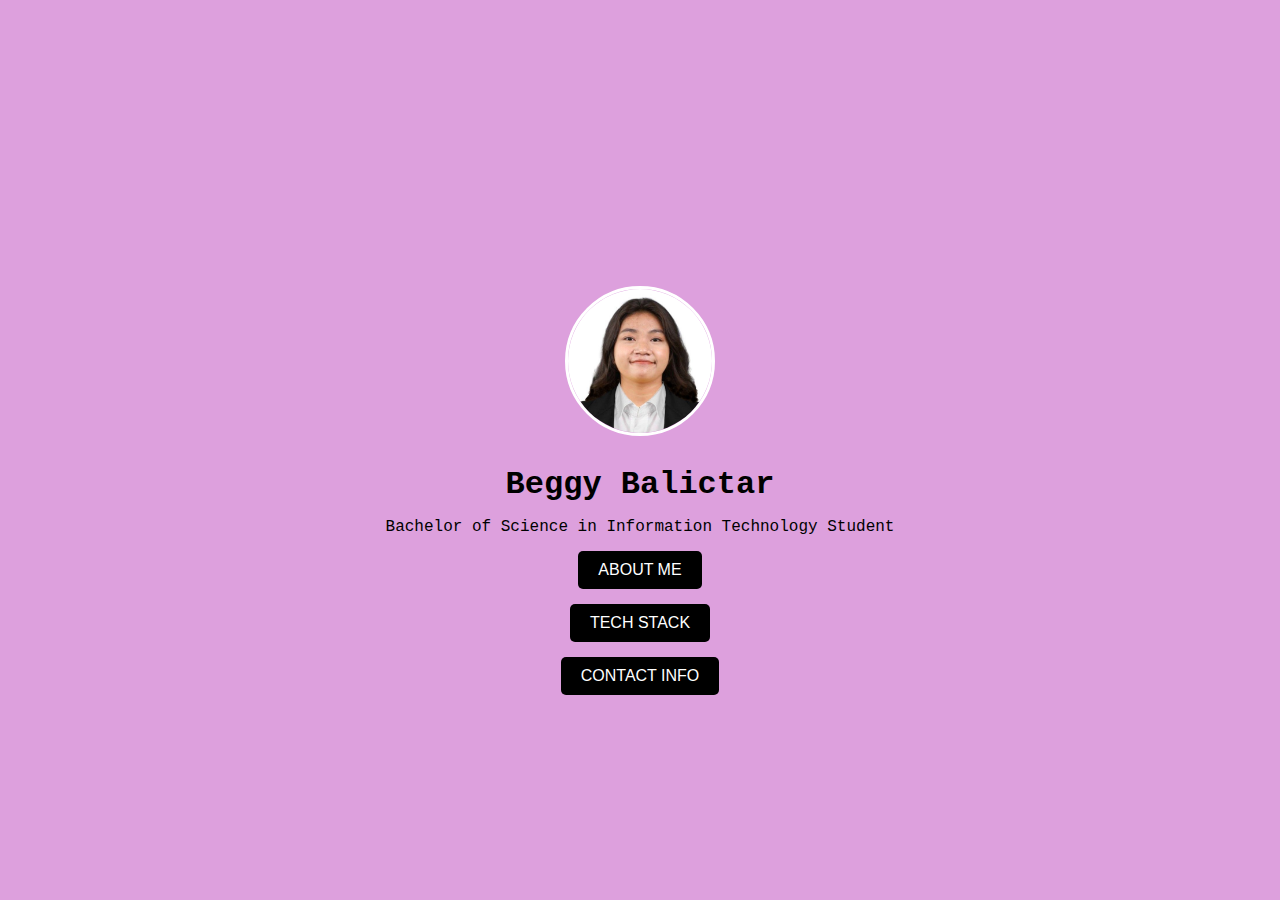
<file: index.html>
<!DOCTYPE html>
<html lang="en">
<head>
    <meta charset="UTF-8">
    <meta name="viewport" content="width=device-width, initial-scale=1.0">
    <title>Beggy Balictar</title>
    <link rel="stylesheet" href="portfolio.css">
</head>
<body>

    <div class="container">
        <img src="Profile.jpg" alt="profile picture" class="profile-pic">
        <h1>Beggy Balictar</h1>
        <p>Bachelor of Science in Information Technology Student</p>

            <button class="center" onclick="location.href='about.html'">ABOUT ME</button>
            <button class="center" onclick="location.href='tech.html'">TECH STACK</button>
            <button class="center" onclick="location.href='contact.html'">CONTACT INFO</button>
            
    </div>

</body>
</html>
</file>
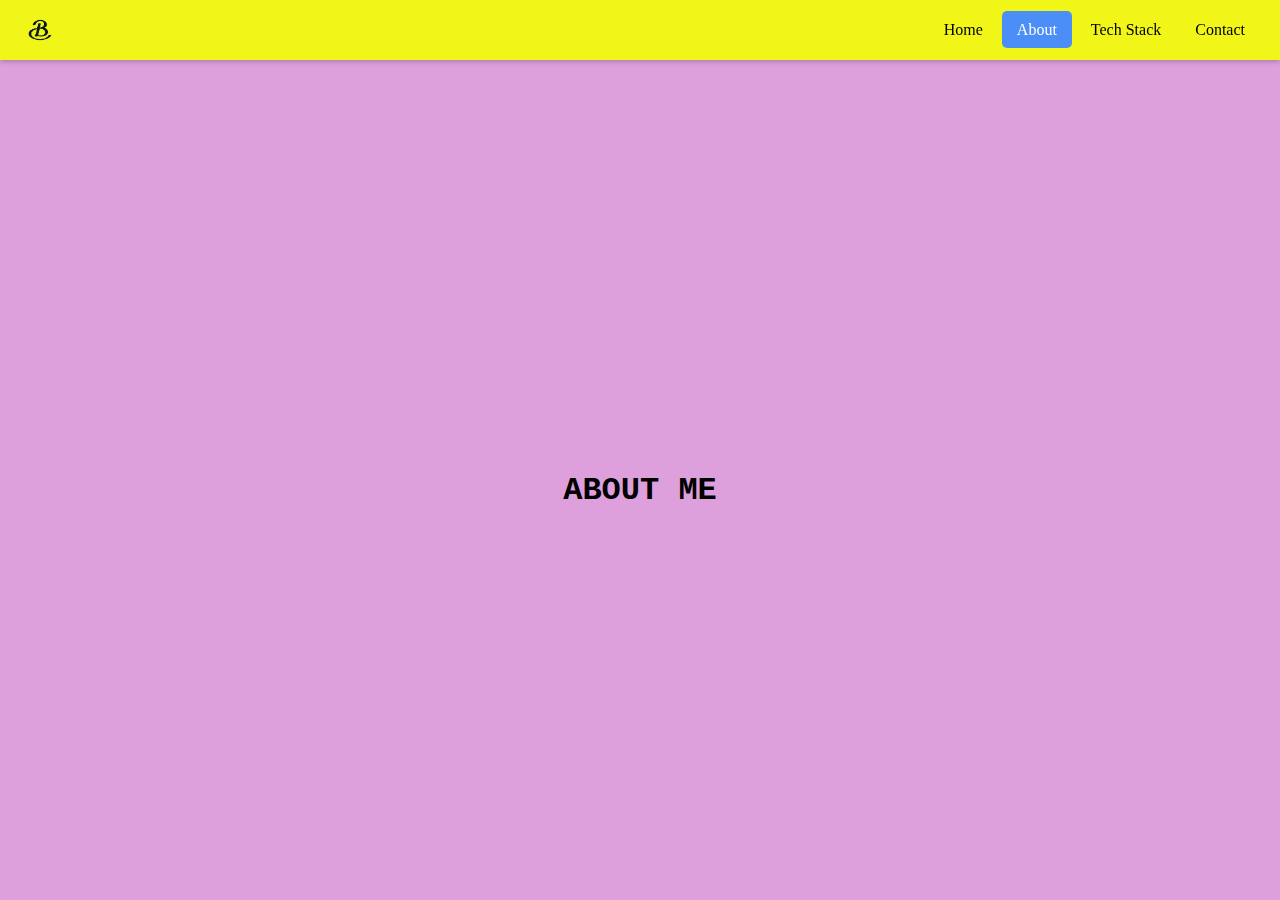
<file: about.html>
<html lang="en">
<head>
  <meta charset="UTF-8" />
  <meta name="viewport" content="width=device-width, initial-scale=1.0"/>
  <title>Beggy Balictar</title>
  <link rel="stylesheet" href="portfolio.css" />
</head>
<body>

    <div class="topnav">
        <a href="index.html" class="logo">
          <img src="your-logo.png" alt="Beggy Logo" class="logo-img"></a>
          <div class="nav-links">
          <a href="index.html">Home</a>
          <a class="active" href="#about">About</a>
          <a href="tech.html">Tech Stack</a>
          <a href="contact.html">Contact</a>
        </div>
      </div>

  <h1>ABOUT ME</h1>

</body>
</html>
</file>
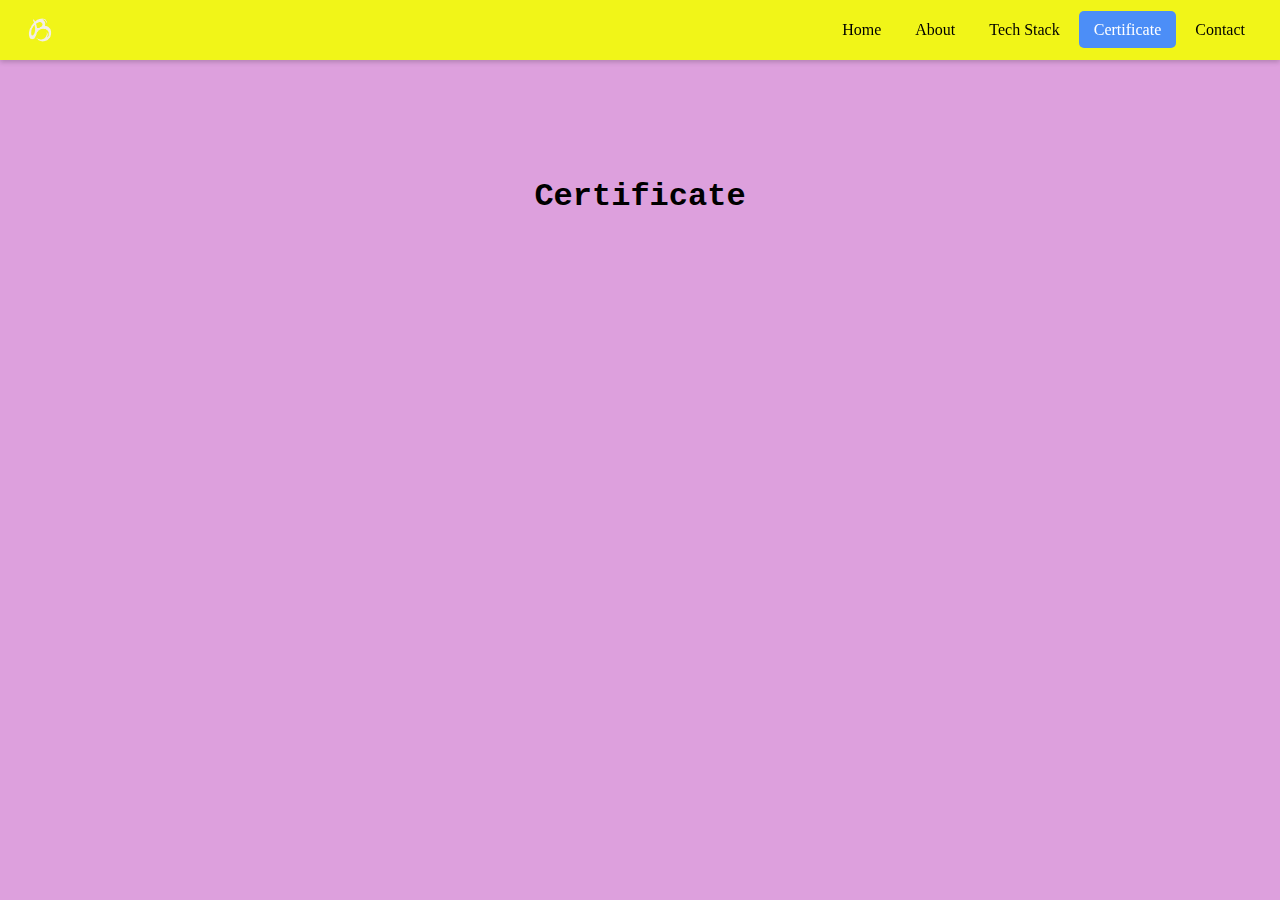
<file: certificate.html>
<!DOCTYPE html>
<html lang="en">
<head>
    <meta charset="UTF-8">
    <meta name="viewport" content="width=device-width, initial-scale=1.0">
    <title>Contact</title>
    <link rel="icon" type="image/x-icon" href="logo.png">
    <link rel="stylesheet" href="portfolio.css">
</head>
<body>
    <div class="topnav">
        <a href="index.html" class="logo">
            <img src="logo.png" alt="Beggy Logo" class="logo-img"></a>
          <div class="nav-links">
          <a href="index.html">Home</a>
          <a href="about.html">About</a>
          <a href="tech.html">Tech Stack</a>
          <a class="active" href="#certficate">Certificate</a>
          <a href="contact.html">Contact</a>
        </div>
      </div>

    <h1>Certificate</h1>

    <script>
        const starCount = 200;
      
        for (let i = 0; i < starCount; i++) {
          const star = document.createElement("div");
          star.classList.add("star");
      
          // Random horizontal position
          star.style.left = Math.random() * 100 + "vw";
      
          // Random size between 1px and 5px
          const size = Math.random() * 4 + 1;
          star.style.width = size + "px";
          star.style.height = size + "px";
      
          // Random animation duration and delay
          star.style.animationDuration = (5 + Math.random() * 15) + "s";
          star.style.animationDelay = Math.random() * 12 + "s";
      
          document.body.appendChild(star);
        }
      </script>

</body>
</html>
</file>
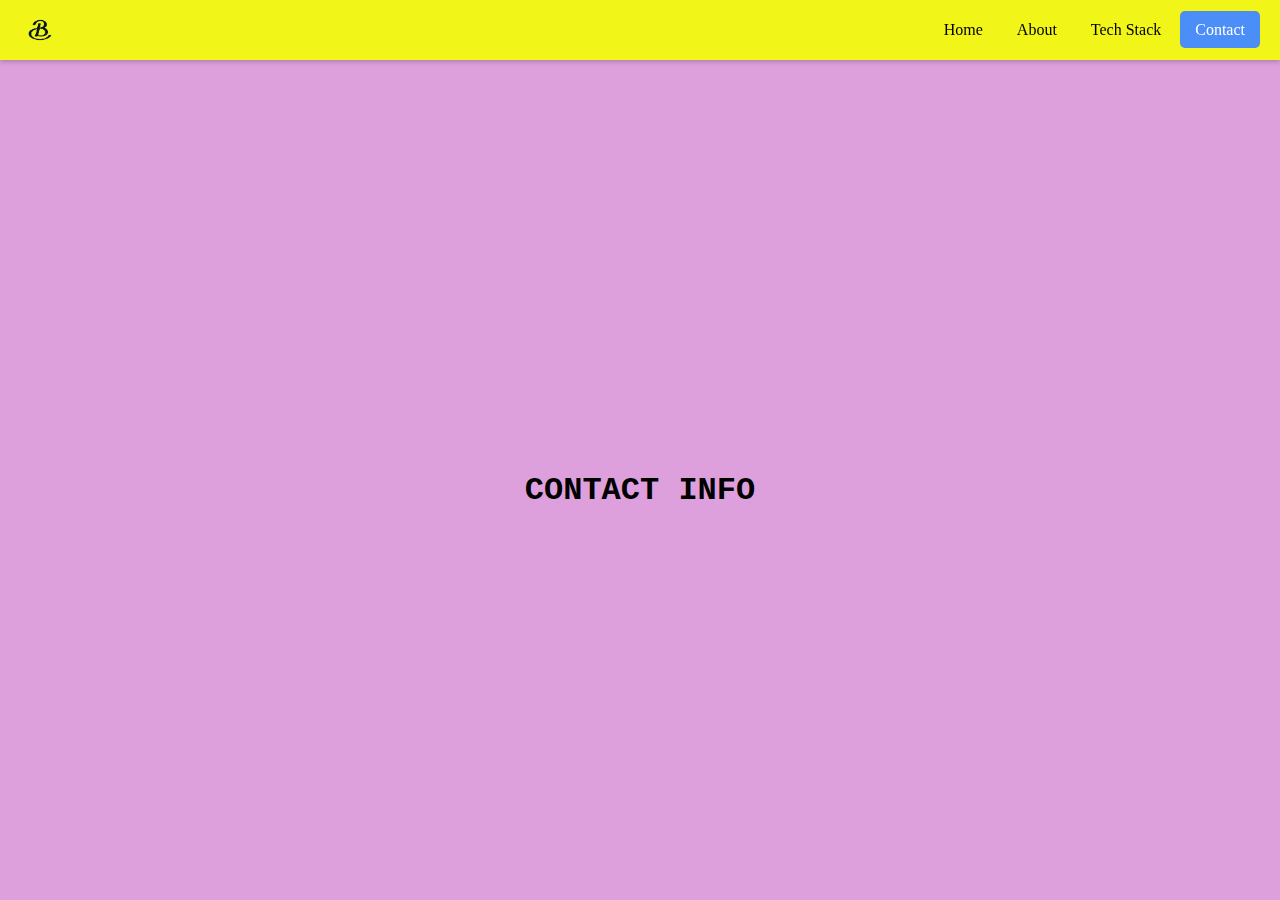
<file: contact.html>
<!DOCTYPE html>
<html lang="en">
<head>
    <meta charset="UTF-8">
    <meta name="viewport" content="width=device-width, initial-scale=1.0">
    <title>Beggy Balictar</title>
    <link rel="stylesheet" href="portfolio.css">
</head>
<body>

     <div class="topnav">
        <a href="index.html" class="logo">
          <img src="your-logo.png" alt="Beggy Logo" class="logo-img"></a>
          <div class="nav-links">
          <a href="index.html">Home</a>
          <a href="about.html">About</a>
          <a href="tech.html">Tech Stack</a>
          <a class="active" href="#contact">Contact</a>
        </div>
      </div>

    <h1>CONTACT INFO</h1>
</body>
</html>
</file>
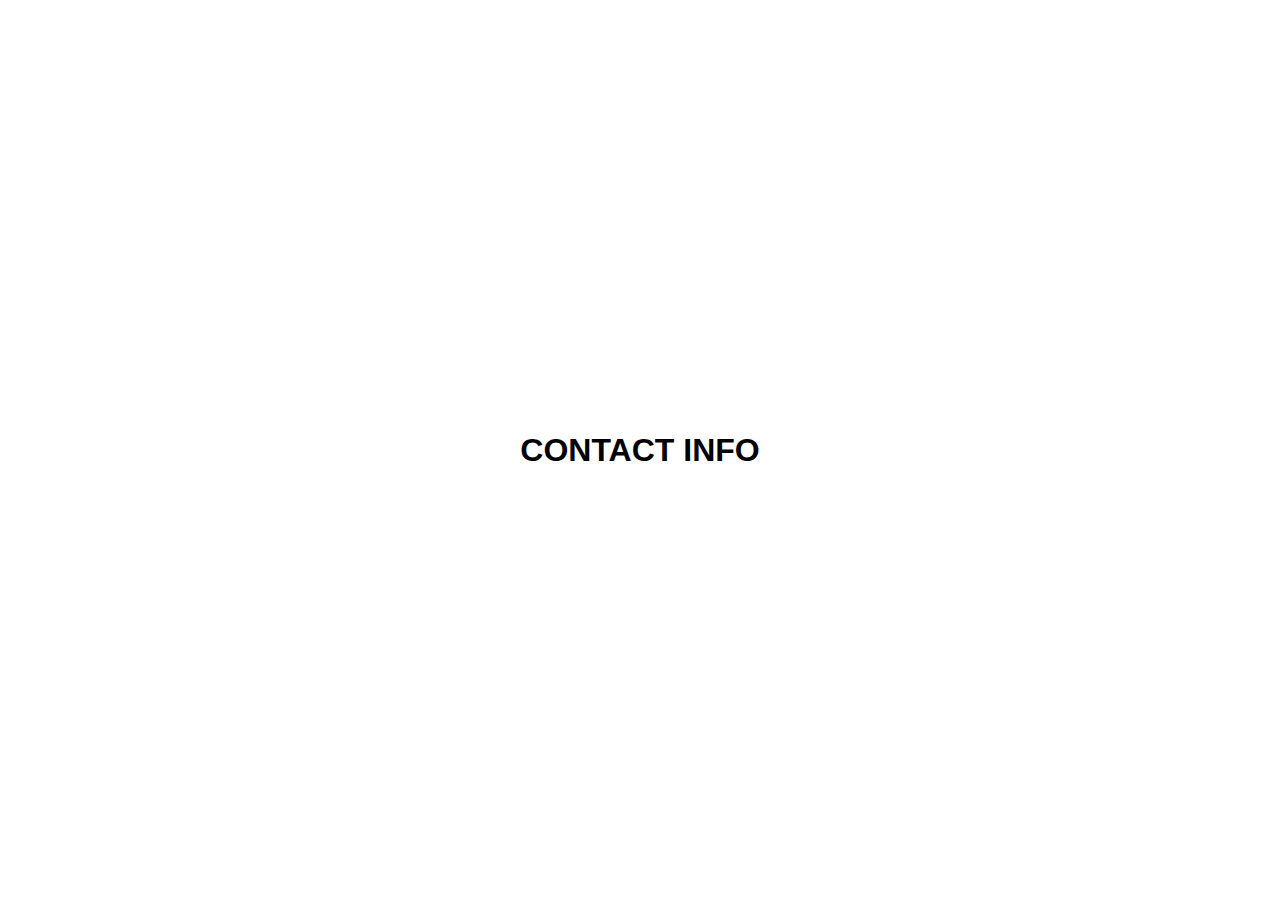
<file: ContactInfo.html>
<!DOCTYPE html>
<html lang="en">
<head>
    <meta charset="UTF-8">
    <meta name="viewport" content="width=device-width, initial-scale=1.0">
    <title>Beggy Balictar</title>
    <link rel="stylesheet" href="Portforlio.css">
</head>
<body>
    <h1>CONTACT INFO</h1>
</body>
</html>
</file>
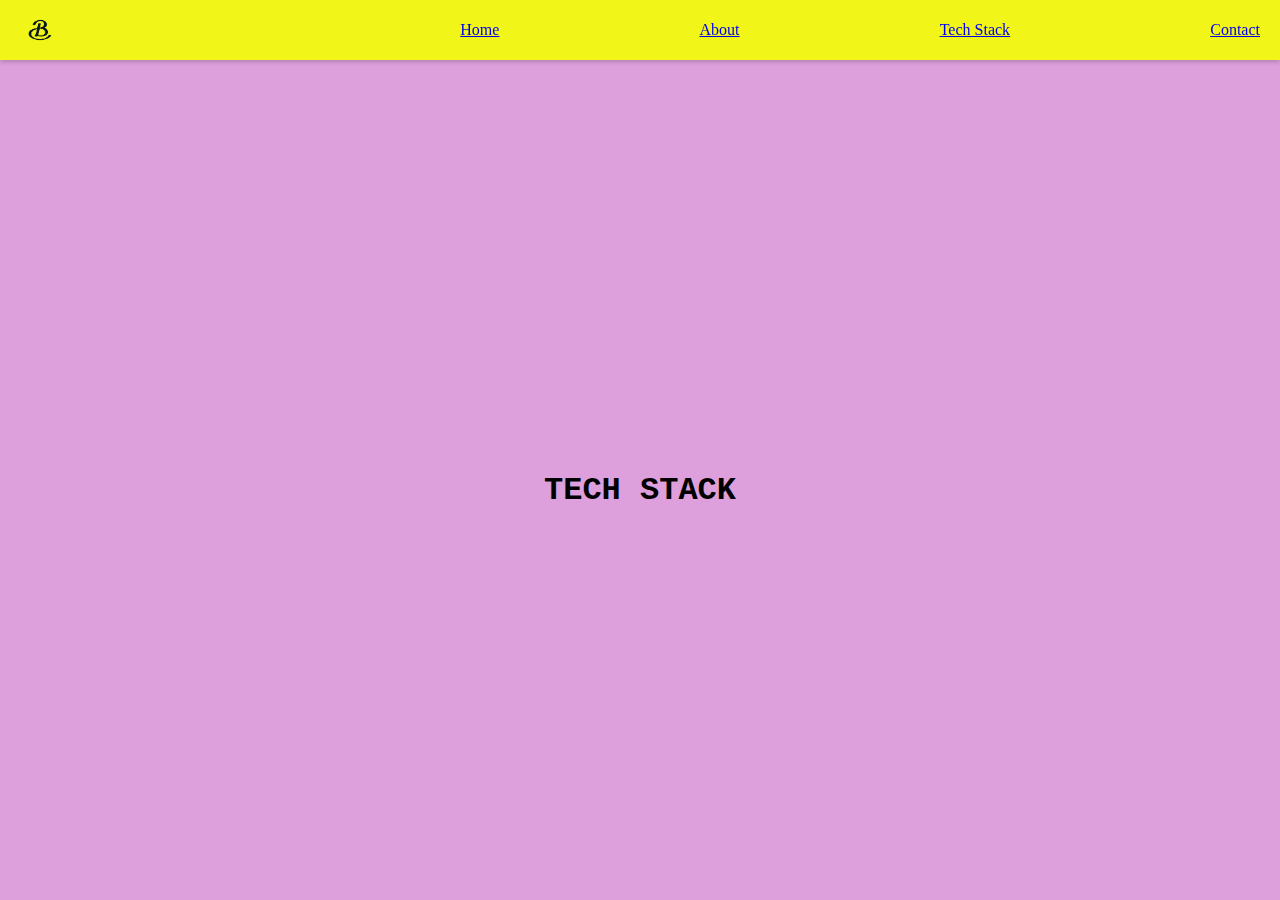
<file: tech.html>
<!DOCTYPE html>
<html lang="en">
<head>
    <meta charset="UTF-8">
    <meta name="viewport" content="width=device-width, initial-scale=1.0">
    <title>Beggy Balictar</title>
    <link rel="stylesheet" href="portfolio.css">
</head>
<body>
 
  <div class="topnav">
    <a href="index.html" class="logo">
      <img src="your-logo.png" alt="Beggy Logo" class="logo-img"></a>
      <div class="nav-links"></div>
      <a href="index.html">Home</a>
      <a href="about.html">About</a>
      <a class="active" href="#tech">Tech Stack</a>
      <a href="contact.html">Contact</a>
    </div>
  </div>

    <h1>TECH STACK</h1>
</body>
</html>
</file>
<file: Portforlio.css>
* {
    margin: 0;
    padding: 0;
    box-sizing: border-box;
}

   /* Full-page styling */
body {
    display: flex;
    justify-content: center;
    align-items: center; 
    height: 100vh; 
    background-color: white;
    color: black;
    font-family: Arial, sans-serif;
    text-align: center;
}

   /* Centered content */
.container {
    display: flex;
    flex-direction: column;
    justify-content: center;
    align-items: center;
    gap: 15px; /* Space between elements */
}

   /* Style for buttons */
button {
    background-color: black;
    color: white;
    border: none;
    padding: 10px 20px;
    font-size: 16px;
    cursor: pointer;
    border-radius: 5px;
    transition: 0.3s;
}

button:hover {
    background-color: yellow;
    color: black;
}
    /*Style for Picture */
.profile-pic {

    width: 150px;
    height: 150px;
    border-radius: 50%;
    object-fit: cover;
    border: 3px solid white;
    margin-bottom: 15px;
}
</file>
<file: portfolio.css>
/* Reset default spacing */
* {
    margin: 0;
    padding: 0;
    box-sizing: border-box;
  }
  
  /* Overall page styling */
  body {
    display: flex;
    flex-direction: column;
    justify-content: center;
    align-items: center;
    height: 100vh;
    background-color: plum;
    color: black;
    font-family: 'Courier New', Courier, monospace;
    text-align: center;
    padding-top: 80px; /* space below fixed nav */
  }
  
  /* Navigation bar */
  .topnav {
    background-color: rgb(241, 245, 24);
    display: flex;
    justify-content: space-between;
    align-items: center;
    padding: 10px 20px;
    position: fixed;
    width: 100%;
    top: 0;
    left: 0;
    font-family: 'Times New Roman', Times, serif;
    box-shadow: 0 2px 5px rgba(0, 0, 0, 0.2);
  }
  
  /* Logo on the left */
  .logo {
    text-decoration: none;
    display: inline-block;
  }
  
  .logo-img {
    height: 40px; /* adjust size */
    width: auto;
    display: block; /* removes bottom gap */
  }
  
  /* Navigation links on the right */
  .nav-links a {
    text-decoration: none;
    color: black;
    padding: 10px 15px;
    font-size: 16px;
  }
  
  .nav-links a:hover {
    background-color: black;
    color: white;
    border-radius: 5px;
  }
  
  .nav-links a.active {
    background-color: #4c8ef7;
    color: white;
    border-radius: 5px;
  }
  
  /* Centered content container */
  .container {
    display: flex;
    flex-direction: column;
    justify-content: center;
    align-items: center;
    gap: 15px;
  }
  
  /* Buttons */
  button {
    background-color: black;
    color: white;
    border: none;
    padding: 10px 20px;
    font-size: 16px;
    cursor: pointer;
    border-radius: 5px;
    transition: 0.3s;
  }
  
  button:hover {
    background-color: yellow;
    color: black;
  }
  
  /* Profile picture */
  .profile-pic {
    width: 150px;
    height: 150px;
    border-radius: 50%;
    object-fit: cover;
    border: 3px solid white;
    margin-bottom: 15px;
  }
</file>
